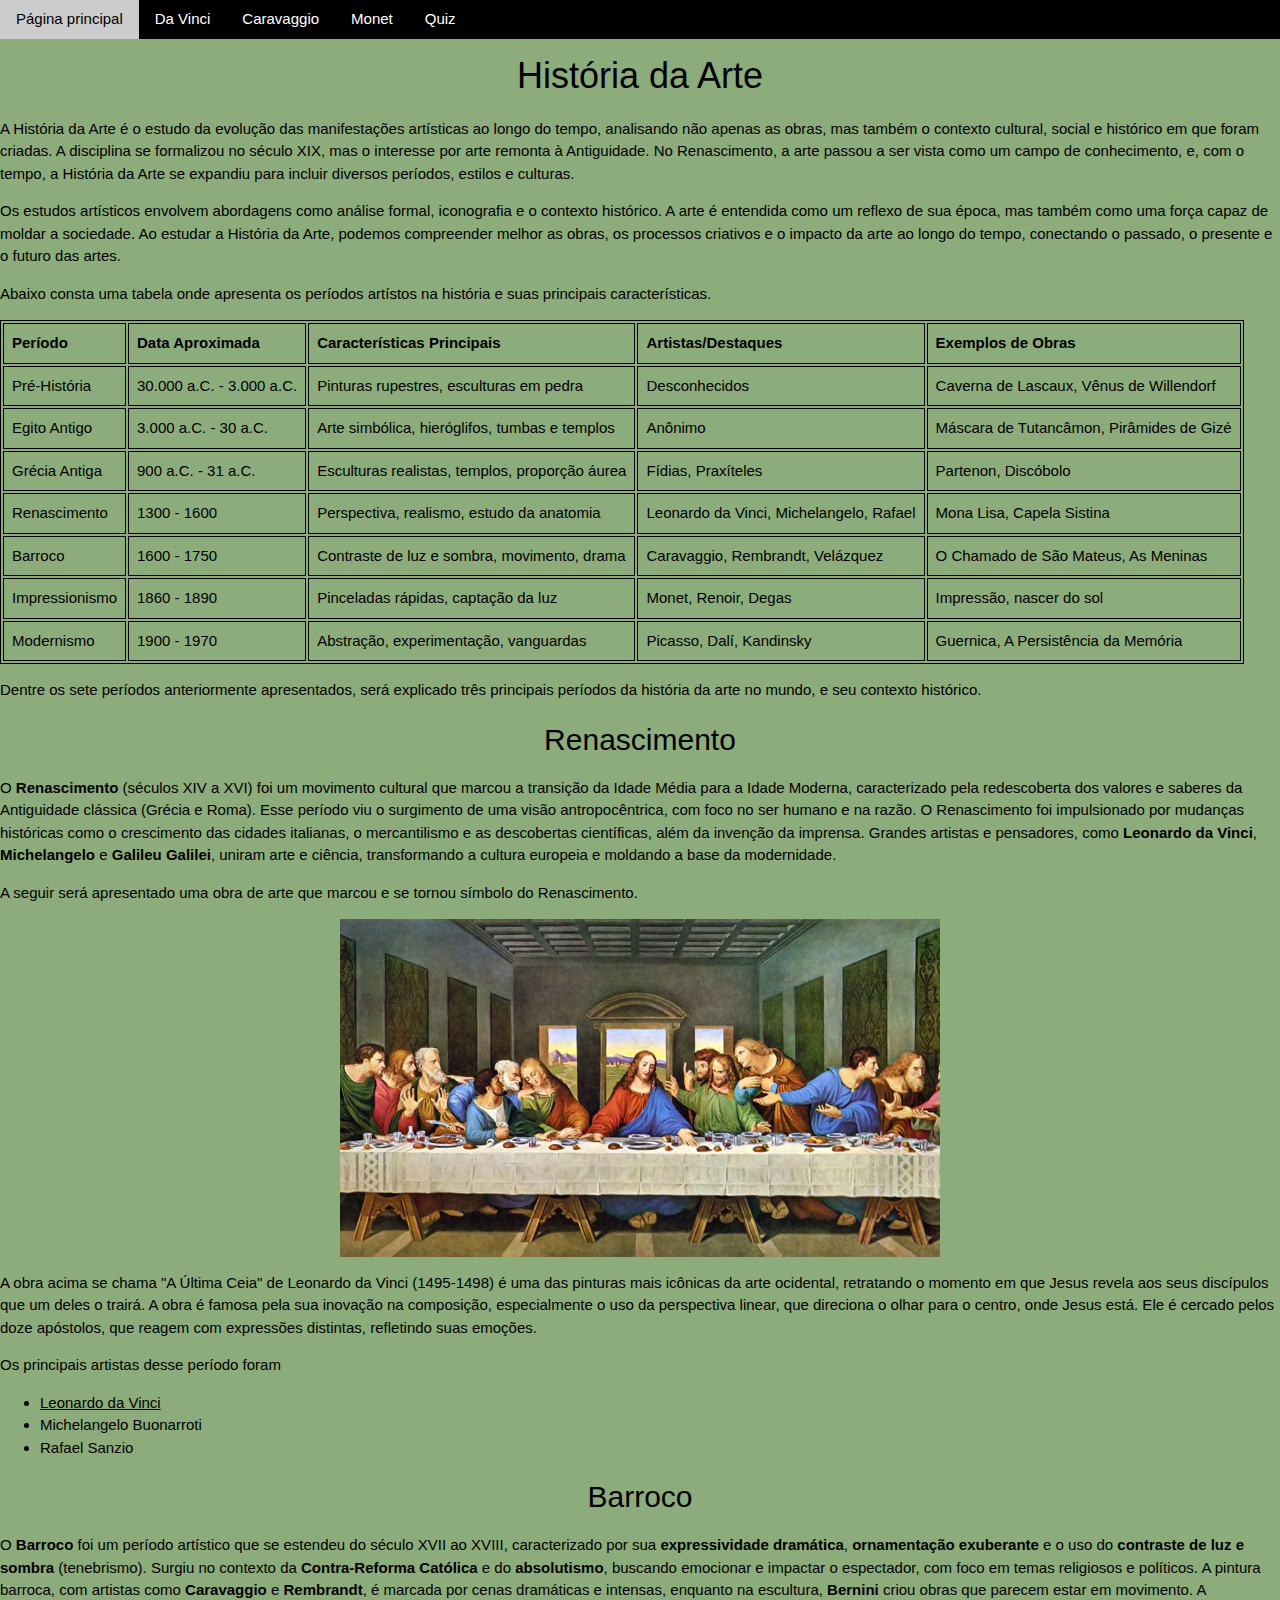
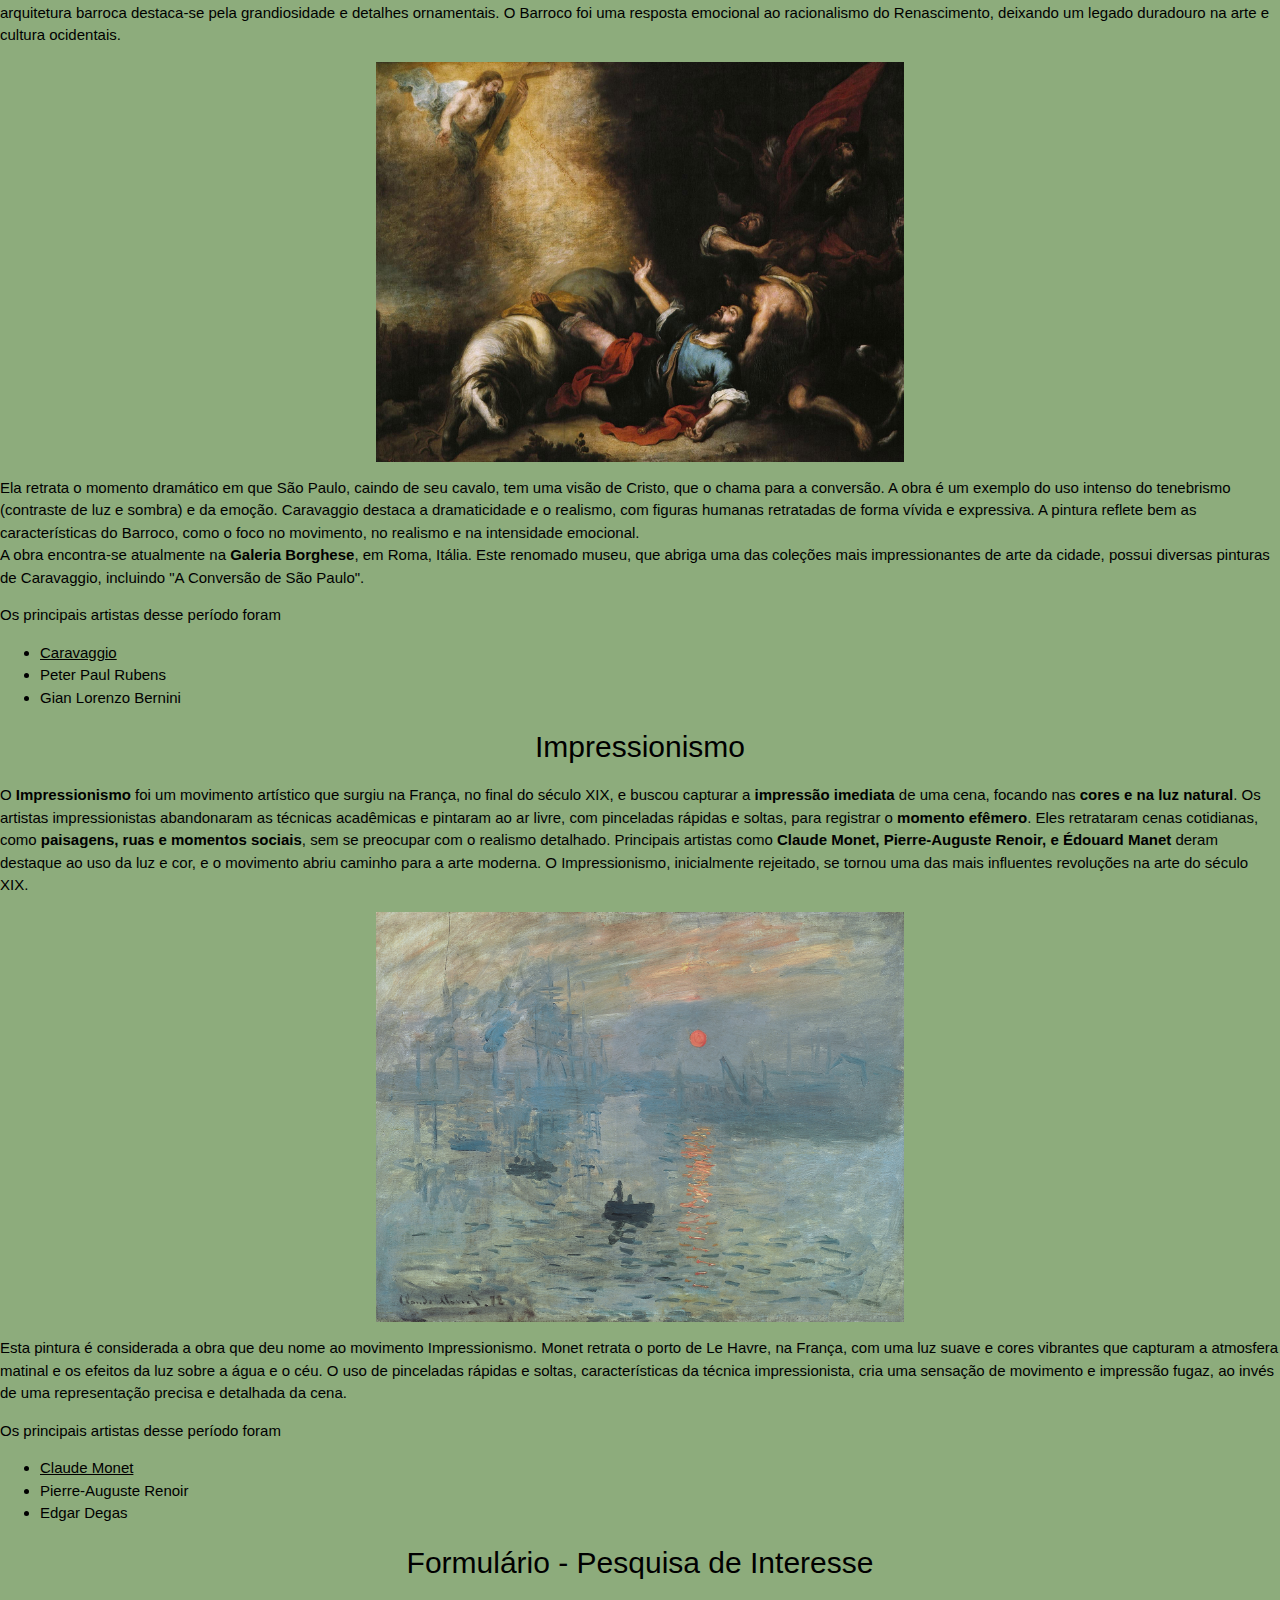
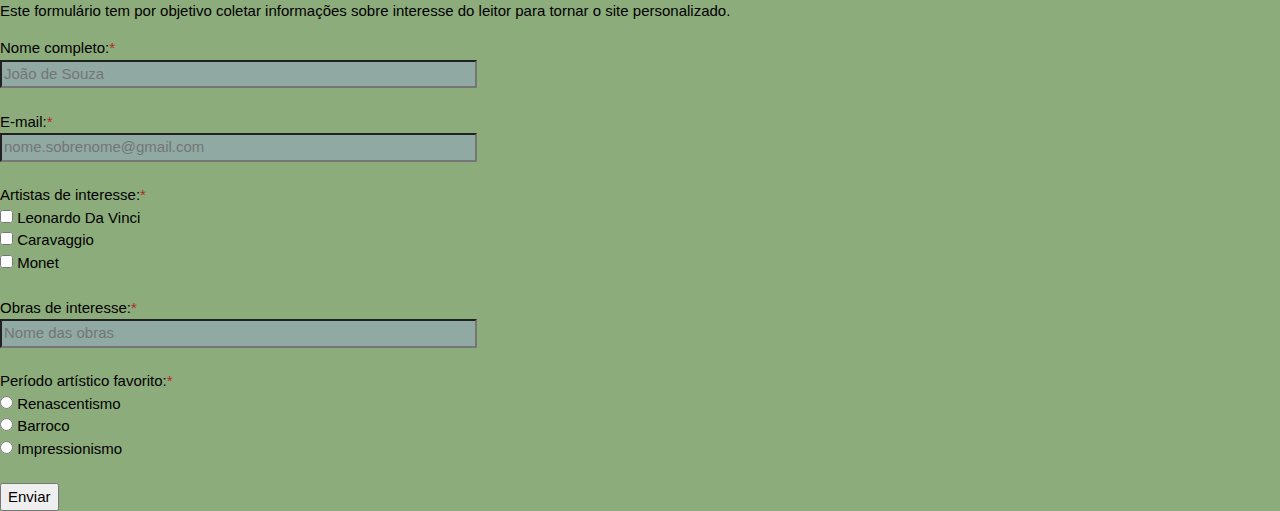
<file: index.html>
<!DOCTYPE html>
<html lang="pt-br">

<head>
    <link rel="stylesheet" href="style/style.css">
    <link rel="stylesheet" href="https://www.w3schools.com/w3css/4/w3.css">
    <meta charset="UTF-8">
    <meta http-equiv="X-UA-Compatible" content="IE=edge">
    <meta name="viewport" content="width=device-width, initial-scale=1.0">

    <title>História da Arte</title>
</head>

<body>

    <div class="w3-bar w3-black">
        <a href="index.html" class="w3-bar-item w3-button">Página principal</a>
        <a href="da-vinci.html" class="w3-bar-item w3-button">Da Vinci</a>
        <a href="caravaggio.html" class="w3-bar-item w3-button">Caravaggio</a>
        <a href="monet.html" class="w3-bar-item w3-button">Monet</a>
        <a href="quiz.html" class="w3-bar-item w3-button">Quiz</a>
    </div>

    <h1>História da Arte</h1>

    <p>A História da Arte é o estudo da evolução das manifestações artísticas ao longo do tempo, analisando não apenas
        as obras, mas também o contexto cultural, social e histórico em que foram criadas. A disciplina se formalizou no
        século XIX, mas o interesse por arte remonta à Antiguidade. No Renascimento, a arte passou a ser vista como um
        campo de conhecimento, e, com o tempo, a História da Arte se expandiu para incluir diversos períodos, estilos e
        culturas.
    </p>

    <p>Os estudos artísticos envolvem abordagens como análise formal, iconografia e o contexto histórico. A arte é
        entendida como um reflexo de sua época, mas também como uma força capaz de moldar a sociedade. Ao estudar a
        História da Arte, podemos compreender melhor as obras, os processos criativos e o impacto da arte ao longo do
        tempo, conectando o passado, o presente e o futuro das artes.
    </p>

    <p>Abaixo consta uma tabela onde apresenta os períodos artístos na história e suas principais características.</p>

    <table>
        <tr>
            <th>Período</th>
            <th>Data Aproximada</th>
            <th>Características Principais</th>
            <th>Artistas/Destaques</th>
            <th>Exemplos de Obras</th>
        </tr>
        <tr>
            <td>Pré-História</td>
            <td>30.000 a.C. - 3.000 a.C.</td>
            <td>Pinturas rupestres, esculturas em pedra</td>
            <td>Desconhecidos</td>
            <td>Caverna de Lascaux, Vênus de Willendorf</td>
        </tr>
        <tr>
            <td>Egito Antigo</td>
            <td>3.000 a.C. - 30 a.C.</td>
            <td>Arte simbólica, hieróglifos, tumbas e templos</td>
            <td>Anônimo</td>
            <td>Máscara de Tutancâmon, Pirâmides de Gizé</td>
        </tr>
        <tr>
            <td>Grécia Antiga</td>
            <td>900 a.C. - 31 a.C.</td>
            <td>Esculturas realistas, templos, proporção áurea</td>
            <td>Fídias, Praxíteles</td>
            <td>Partenon, Discóbolo</td>
        </tr>
        <tr>
            <td>Renascimento</td>
            <td>1300 - 1600</td>
            <td>Perspectiva, realismo, estudo da anatomia</td>
            <td>Leonardo da Vinci, Michelangelo, Rafael</td>
            <td>Mona Lisa, Capela Sistina</td>
        </tr>
        <tr>
            <td>Barroco</td>
            <td>1600 - 1750</td>
            <td>Contraste de luz e sombra, movimento, drama</td>
            <td>Caravaggio, Rembrandt, Velázquez</td>
            <td>O Chamado de São Mateus, As Meninas</td>
        </tr>
        <tr>
            <td>Impressionismo</td>
            <td>1860 - 1890</td>
            <td>Pinceladas rápidas, captação da luz</td>
            <td>Monet, Renoir, Degas</td>
            <td>Impressão, nascer do sol</td>
        </tr>
        <tr>
            <td>Modernismo</td>
            <td>1900 - 1970</td>
            <td>Abstração, experimentação, vanguardas</td>
            <td>Picasso, Dalí, Kandinsky</td>
            <td>Guernica, A Persistência da Memória</td>
        </tr>
    </table>


    <p>Dentre os sete períodos anteriormente apresentados, será explicado três principais períodos da história da arte
        no mundo, e seu contexto histórico.
    </p>

    <h2>Renascimento</h2>

    <p>O <b>Renascimento</b> (séculos XIV a XVI) foi um movimento cultural que marcou a transição da Idade Média para a
        Idade Moderna, caracterizado pela redescoberta dos valores e saberes da Antiguidade clássica (Grécia e Roma).
        Esse período viu o surgimento de uma visão antropocêntrica, com foco no ser humano e na razão. O Renascimento
        foi impulsionado por mudanças históricas como o crescimento das cidades italianas, o mercantilismo e as
        descobertas científicas, além da invenção da imprensa. Grandes artistas e pensadores, como <b>Leonardo da
            Vinci</b>, <b>Michelangelo</b> e <b>Galileu Galilei</b>, uniram arte e ciência, transformando a cultura
        europeia e moldando a base da modernidade.
    </p>

    <p>A seguir será apresentado uma obra de arte que marcou e se tornou símbolo do Renascimento.</p>

    <img src="imagens/a-ultima-ceia.jpg" class="img-ceia">

    <p>A obra acima se chama "A Última Ceia" de Leonardo da Vinci (1495-1498) é uma das pinturas mais icônicas da arte
        ocidental, retratando o momento em que Jesus revela aos seus discípulos que um deles o trairá. A obra é famosa
        pela sua inovação na composição, especialmente o uso da perspectiva linear, que direciona o olhar para o centro,
        onde Jesus está. Ele é cercado pelos doze apóstolos, que reagem com expressões distintas, refletindo suas
        emoções.
    </p>

    <p>Os principais artistas desse período foram</p>

    <ul>
        <li><a href="da-vinci.html" id="link" title="Biografia de Leonardo da Vinci">Leonardo da Vinci</a></li>
        <li>Michelangelo Buonarroti </li>
        <li>Rafael Sanzio</li>
    </ul>

    <h2>Barroco</h2>

    <p>O <b>Barroco</b> foi um período artístico que se estendeu do século XVII ao XVIII, caracterizado por sua
        <b>expressividade dramática</b>, <b>ornamentação exuberante</b> e o uso do <b>contraste de luz e sombra</b>
        (tenebrismo). Surgiu no contexto da <b>Contra-Reforma Católica</b> e do <b>absolutismo</b>, buscando emocionar e
        impactar o espectador, com foco em temas religiosos e políticos. A pintura barroca, com artistas como
        <b>Caravaggio</b> e <b>Rembrandt</b>, é marcada por cenas dramáticas e intensas, enquanto na escultura,
        <b>Bernini</b> criou obras que parecem estar em movimento. A arquitetura barroca destaca-se pela grandiosidade e
        detalhes ornamentais. O Barroco foi uma resposta emocional ao racionalismo do Renascimento, deixando um legado
        duradouro na arte e cultura ocidentais.
    </p>

    <img src="imagens/conversao_de_sao_paulo.jpg" class="conversao-sao-paulo">

    <p>Ela retrata o momento dramático em que São Paulo, caindo de seu cavalo, tem uma visão de Cristo, que o chama para
        a conversão. A obra é um exemplo do uso intenso do tenebrismo (contraste de luz e sombra) e da emoção.
        Caravaggio destaca a dramaticidade e o realismo, com figuras humanas retratadas de forma vívida e expressiva. A
        pintura reflete bem as características do Barroco, como o foco no movimento, no realismo e na intensidade
        emocional. <br> A obra encontra-se atualmente na <b>Galeria Borghese</b>, em Roma, Itália. Este renomado museu,
        que abriga uma das coleções mais impressionantes de arte da cidade, possui diversas pinturas de Caravaggio,
        incluindo "A Conversão de São Paulo".</p>

    <p>Os principais artistas desse período foram</p>

    <ul>
        <li><a href="caravaggio.html" id="link" title="Biografia de Caravaggio">Caravaggio</a></li>
        <li>Peter Paul Rubens</li>
        <li>Gian Lorenzo Bernini</li>
    </ul>

    <h2>Impressionismo</h2>

    <p> O <b>Impressionismo</b> foi um movimento artístico que surgiu na França, no final do século XIX, e buscou
        capturar a <b>impressão imediata</b> de uma cena, focando nas <b>cores e na luz natural</b>. Os artistas
        impressionistas abandonaram as técnicas acadêmicas e pintaram ao ar livre, com pinceladas rápidas e soltas, para
        registrar o <b>momento efêmero</b>. Eles retrataram cenas cotidianas, como <b>paisagens, ruas e momentos
            sociais</b>, sem se preocupar com o realismo detalhado. Principais artistas como <b>Claude Monet,
            Pierre-Auguste Renoir, e Édouard Manet</b> deram destaque ao uso da luz e cor, e o movimento abriu caminho
        para a arte moderna. O Impressionismo, inicialmente rejeitado, se tornou uma das mais influentes revoluções na
        arte do século XIX.
    </p>

    <img src="imagens/impressao-nascer-do-sol.jpg" alt="Impressão Nascer do Sol, obra de Claude Monet" class="impressao-nascer-do-sol">
    
    <p>Esta pintura é considerada a obra que deu nome ao movimento Impressionismo. Monet retrata o porto de Le Havre, na
        França, com uma luz suave e cores vibrantes que capturam a atmosfera matinal e os efeitos da luz sobre a água e
        o céu. O uso de pinceladas rápidas e soltas, características da técnica impressionista, cria uma sensação de
        movimento e impressão fugaz, ao invés de uma representação precisa e detalhada da cena.
    </p>

    <p>Os principais artistas desse período foram</p>

    <ul>
        <li><a href="monet.html" id="link" title="Biografia de Claude Monet">Claude Monet</a></li>
        <li>Pierre-Auguste Renoir</li>
        <li>Edgar Degas</li>
    </ul>


    <h2>Formulário - Pesquisa de Interesse</h2>

    <p> Este formulário tem por objetivo coletar informações sobre interesse do leitor para tornar o site personalizado. </p>

    <form id="formulario" action="action-forms-text.html">

        <label for="fname">Nome completo:<span>*</span></label><br>
        <input type="text" id="fname" name="fname" placeholder="João de Souza" size="50" required><br><br>

        <label for="email">E-mail:<span>*</span></label><br>
        <input type="email" id="email" name="email" placeholder="nome.sobrenome@gmail.com" size="50" required><br><br>

        <label>Artistas de interesse:<span>*</span></label><br>
        <input type="checkbox" id="da_vinci" name="artistas" value="Leonardo Da Vinci">
        <label for="da_vinci"> Leonardo Da Vinci</label><br>
        <input type="checkbox" id="caravaggio" name="artistas" value="Caravaggio">
        <label for="caravaggio"> Caravaggio</label><br>
        <input type="checkbox" id="monet" name="artistas" value="Monet">
        <label for="monet"> Monet</label><br><br>

        <label for="obras">Obras de interesse:<span>*</span></label><br>
        <input type="text" id="obras" name="obras" placeholder="Nome das obras" size="50" required><br><br>

        <label>Período artístico favorito:<span>*</span></label><br>
        <input type="radio" id="renascimento" name="periodo" value="Renascentismo">
        <label for="renascimento">Renascentismo</label><br>
        <input type="radio" id="barroco" name="periodo" value="Barroco">
        <label for="barroco">Barroco</label><br>
        <input type="radio" id="impressionismo" name="periodo" value="Impressionismo">
        <label for="impressionismo">Impressionismo</label><br><br>

        <input type="submit" value="Enviar">
    </form>

    <div id="form-response"></div>

    <script src="script/script.js"></script>

</body>

</html>
</file>
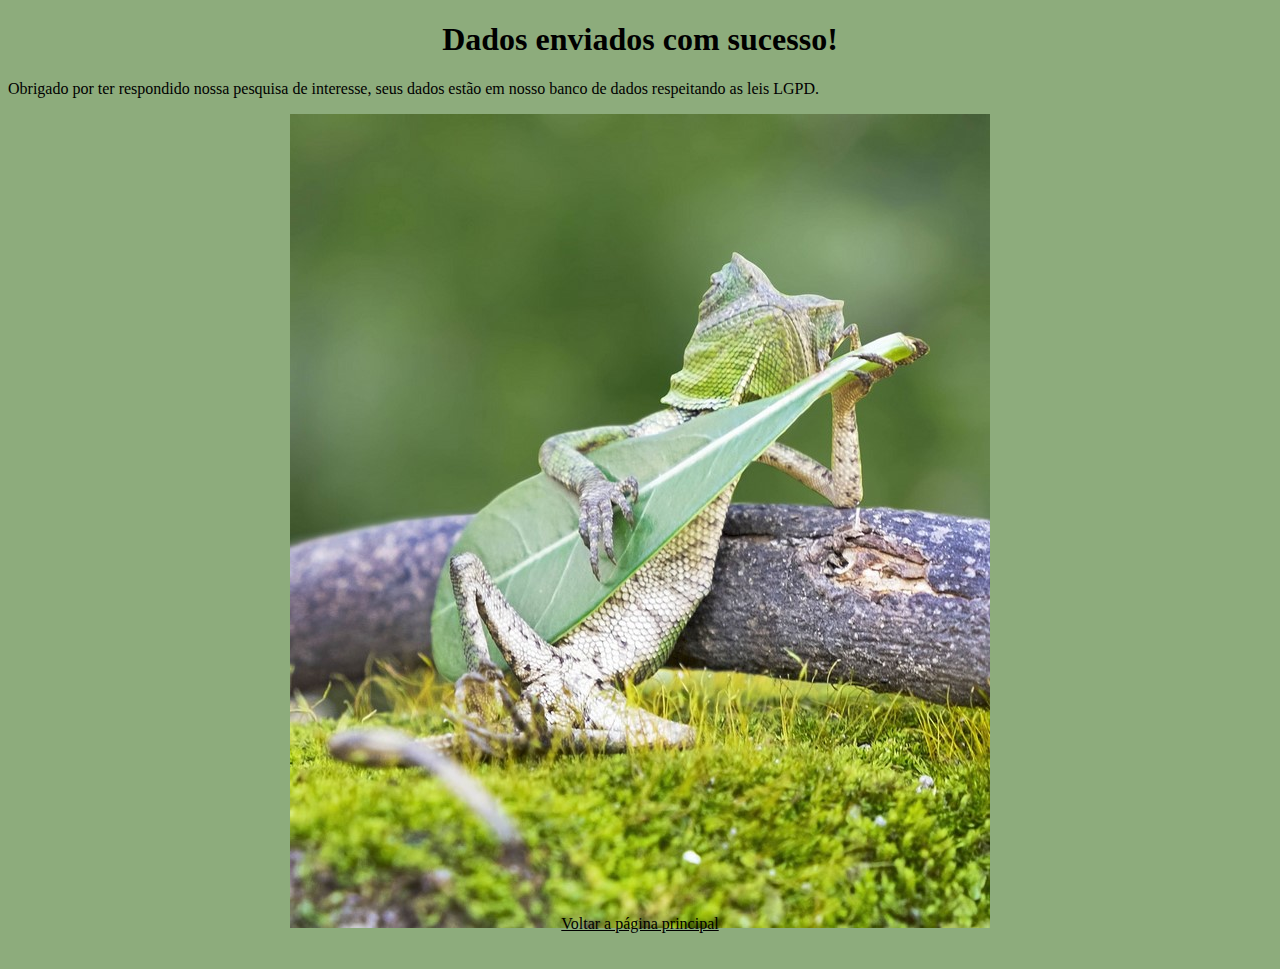
<file: action-forms-text.html>
<!DOCTYPE html>
<html lang="pt-br">

<head>
    <link rel="stylesheet" href="style/style.css">
    <meta charset="UTF-8">
    <meta http-equiv="X-UA-Compatible" content="IE=edge">
    <meta name="viewport" content="width=device-width, initial-scale=1.0">
    <title>Dados do formulário</title>
</head>

<body>

    <h1>Dados enviados com sucesso! </h1>

    <p>Obrigado por ter respondido nossa pesquisa de interesse, seus dados estão em nosso banco de dados respeitando as
        leis LGPD.
    </p>

    <img src="imagens/lagarto-violeiro.jpg" alt="Lagarto com sua viola de folha" class="lagarto" >

    <a href="index.html" class="link center" id="visited"><br>Voltar a página principal <br><br><br></a>

</body>

</html>
</file>
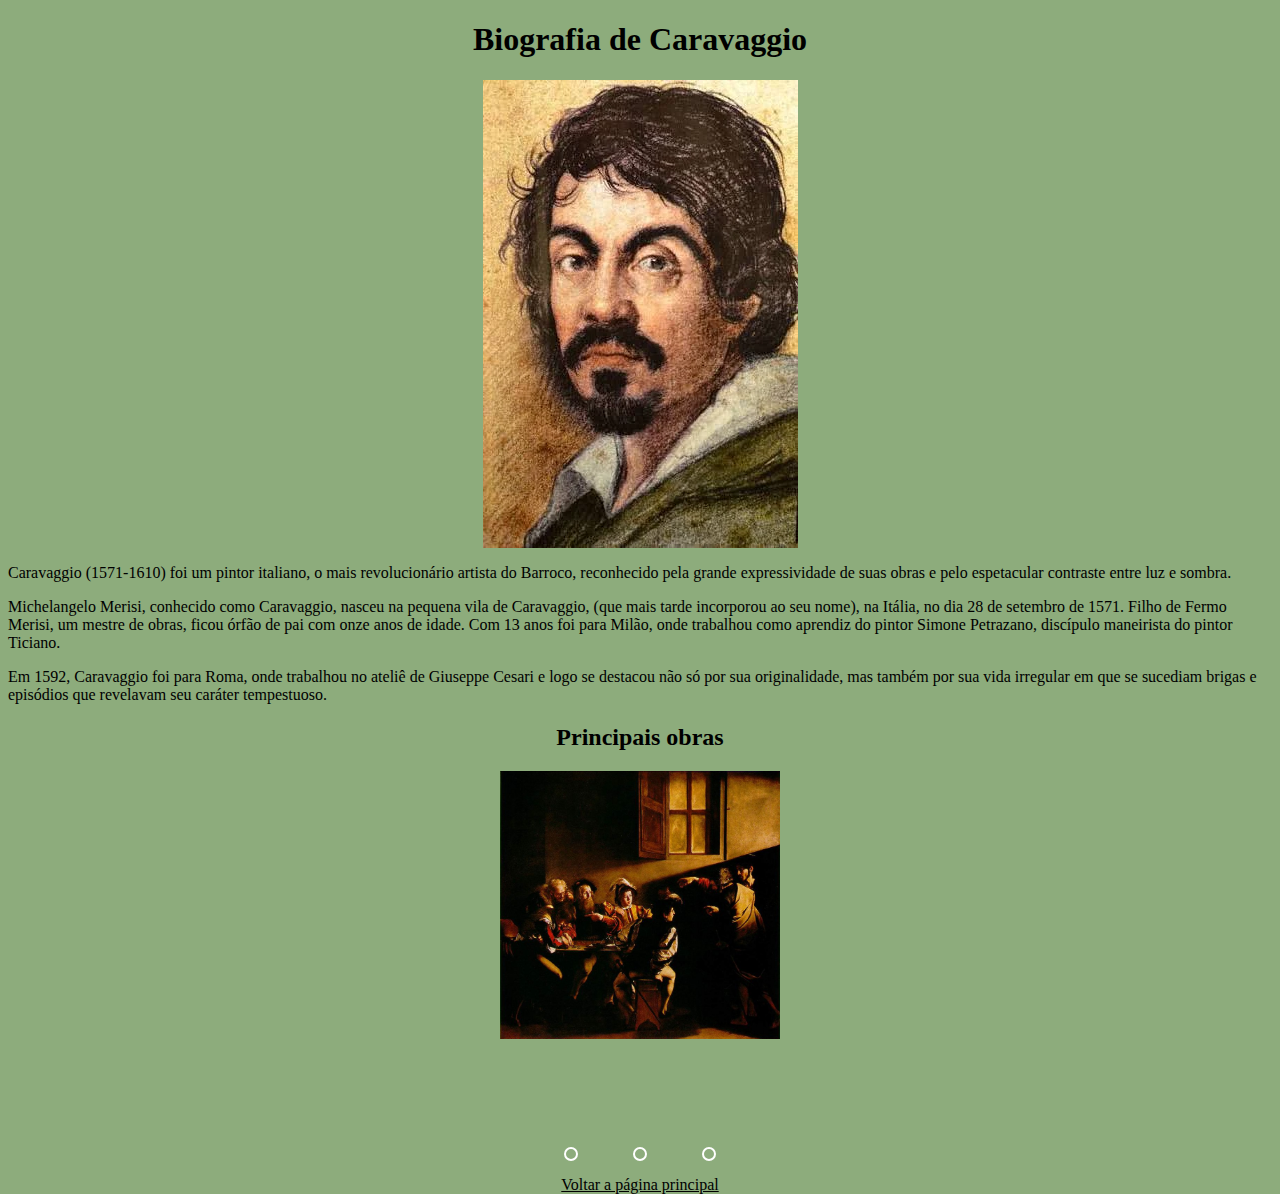
<file: caravaggio.html>
<!DOCTYPE html>
<html lang="pt-br">

<head>
    <link rel="stylesheet" href="style/style.css">
    <meta charset="UTF-8">
    <meta http-equiv="X-UA-Compatible" content="IE=edge">
    <meta name="viewport" content="width=device-width, initial-scale=1.0">
    <title>Caravaggio</title>
</head>

<body>
    
    <h1>Biografia de Caravaggio</h1>

    <img src="imagens/caravaggio.jpg" alt="Autorretrato de Caravaggio" class="caravaggio-autorretrato">

    <p>Caravaggio (1571-1610) foi um pintor italiano, o mais revolucionário artista do Barroco, reconhecido pela grande
        expressividade de suas obras e pelo espetacular contraste entre luz e sombra.
    </p>

    <p>Michelangelo Merisi, conhecido como Caravaggio, nasceu na pequena vila de Caravaggio, (que mais tarde incorporou
        ao seu nome), na Itália, no dia 28 de setembro de 1571. Filho de Fermo Merisi, um mestre de obras, ficou órfão
        de pai com onze anos de idade. Com 13 anos foi para Milão, onde trabalhou como aprendiz do pintor Simone
        Petrazano, discípulo maneirista do pintor Ticiano.
    </p>

    <p>Em 1592, Caravaggio foi para Roma, onde trabalhou no ateliê de Giuseppe Cesari e logo se destacou não só por sua
        originalidade, mas também por sua vida irregular em que se sucediam brigas e episódios que revelavam seu caráter
        tempestuoso.
    </p>

    <h2>Principais obras</h2>

    <div class="slider">
        <div class="slides">
            <!--Radio Buttons-->
            <input type="radio" name="radio-tbn" id="radio1">
            <input type="radio" name="radio-tbn" id="radio2">
            <input type="radio" name="radio-tbn" id="radio3">

            <!--Slide imagens-->
            <div class="slide first">
                <img src="imagens/vocacao-sao-mateus.jpg" alt="Imagem 1">
            </div>

            <div class="slide 2">
                <img src="imagens/a-ceia-em-emaus.jpg" alt="Imagem 2">
            </div>

            <div class="slide 3">
                <img src="imagens/sacrificio-de-isaac.jpg" alt="Imagem 3">
            </div>

            <div class="manual-navigation">
                <label for="radio1" class="manual-btn"></label>
                <label for="radio2" class="manual-btn"></label>
                <label for="radio3" class="manual-btn"></label>
            </div>
        </div> 
    </div>

    <a href="index.html" class="link center" id="visited"><br>Voltar a página principal</a>

</body>

</html>
</file>
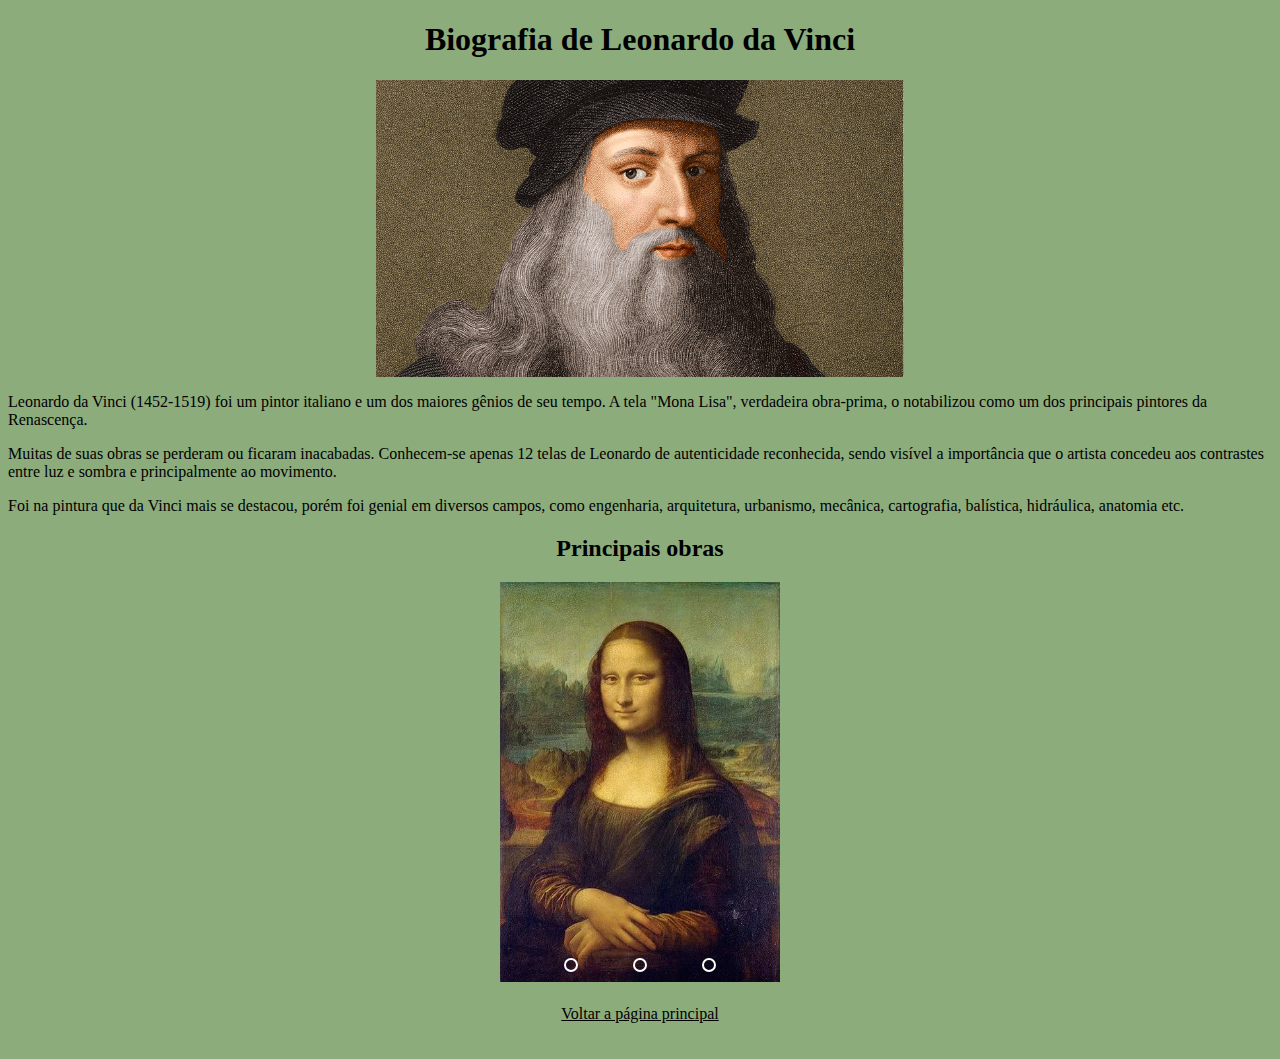
<file: da-vinci.html>
<!DOCTYPE html>
<html lang="pt-br">

<head>
    <link rel="stylesheet" href="style/style.css">
    <meta charset="UTF-8">
    <meta http-equiv="X-UA-Compatible" content="IE=edge">
    <meta name="viewport" content="width=device-width, initial-scale=1.0">
    <title>Leonardo da Vinci</title>
</head>

<body>

    <h1>Biografia de Leonardo da Vinci</h1>

    <img src="imagens/da-vinci.jpg" alt="Autorretrato de Leonardo da Vinci" class="da-vinci-autorretrato">

    <p>Leonardo da Vinci (1452-1519) foi um pintor italiano e um dos maiores gênios de seu tempo. A tela "Mona Lisa",
        verdadeira obra-prima, o notabilizou como um dos principais pintores da Renascença.
    </p>

    <p>Muitas de suas obras se perderam ou ficaram inacabadas. Conhecem-se apenas 12 telas de Leonardo de autenticidade
        reconhecida, sendo visível a importância que o artista concedeu aos contrastes entre luz e sombra e
        principalmente ao movimento.
    </p>

    <p>Foi na pintura que da Vinci mais se destacou, porém foi genial em diversos campos, como engenharia, arquitetura,
        urbanismo, mecânica, cartografia, balística, hidráulica, anatomia etc.
    </p>

    <h2>Principais obras</h2>

    <div class="slider">
        <div class="slides">
            <!--Radio Buttons-->
            <input type="radio" name="radio-btn" id="radio1" checked>
            <input type="radio" name="radio-btn" id="radio2">
            <input type="radio" name="radio-btn" id="radio3">

            <!--Slide imagens-->
            <div class="slide first">
                <img src="imagens/monalisa-da-vinci.webp" alt="Imagem 1">
            </div>

            <div class="slide 2">
                <img src="imagens/autorretrato-da-vinci.jpg" alt="Imagem 2">
            </div>

            <div class="slide 3">
                <img src="imagens/desenho-de-maquinas-da-vinci.jpg" alt="Imagem 3">
            </div>

            <div class="manual-navigation">
                <label for="radio1" class="manual-btn"></label>
                <label for="radio2" class="manual-btn"></label>
                <label for="radio3" class="manual-btn"></label>
            </div>
        </div> 
    </div>

    <br><br>

    <a href="index.html" class="link center" id="visited"><br>Voltar a página principal <br><br><br></a>

</body>

</html>
</file>
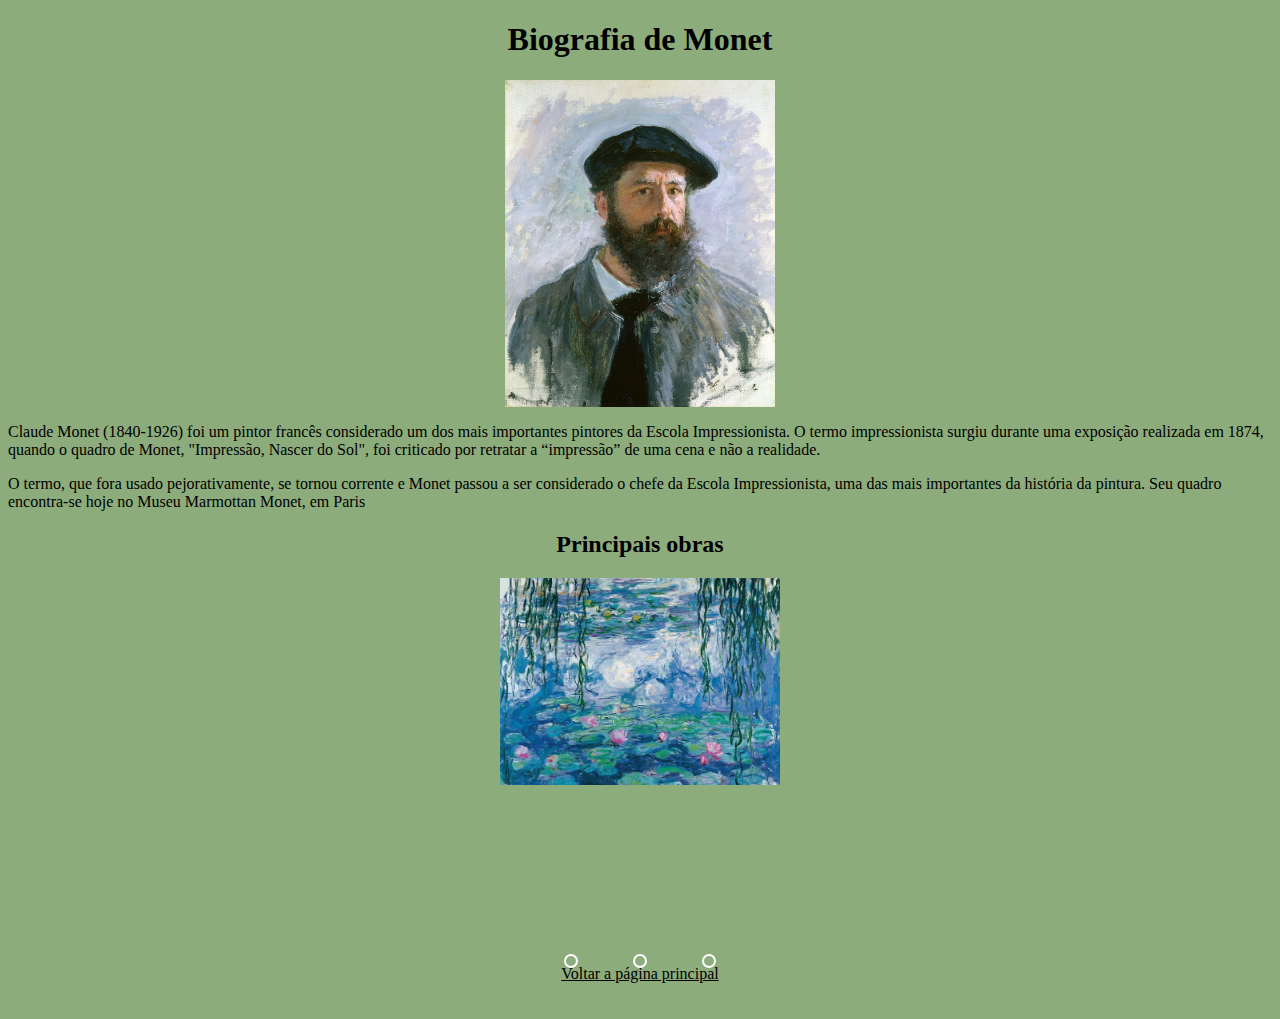
<file: monet.html>
<!DOCTYPE html>
<html lang="en">

<head>
    <link rel="stylesheet" href="style/style.css">
    <meta charset="UTF-8">
    <meta http-equiv="X-UA-Compatible" content="IE=edge">
    <meta name="viewport" content="width=device-width, initial-scale=1.0">
    <title>Claude Monet</title>
</head>

<body>

    <h1>Biografia de Monet</h1>

    <img src="imagens/monet.jpg" alt="Autorretrato de Claude Monet" class="monet-autorretrato">

    <p>Claude Monet (1840-1926) foi um pintor francês considerado um dos mais importantes pintores da Escola
        Impressionista. O termo impressionista surgiu durante uma exposição realizada em 1874, quando o quadro de Monet,
        "Impressão, Nascer do Sol", foi criticado por retratar a “impressão” de uma cena e não a realidade. 
    </p>

    <p>O termo, que fora usado pejorativamente, se tornou corrente e Monet passou a ser considerado o chefe da Escola
        Impressionista, uma das mais importantes da história da pintura. Seu quadro encontra-se hoje no Museu Marmottan
        Monet, em Paris
    </p>

    <h2>Principais obras</h2>

    <div class="slider">
        <div class="slides">
            <!--Radio Buttons-->
            <input type="radio" name="radio-tbn" id="radio1">
            <input type="radio" name="radio-tbn" id="radio2">
            <input type="radio" name="radio-tbn" id="radio3">

            <!--Slide imagens-->
            <div class="slide first">
                <img src="imagens/ninfeias-monet.jpg" alt="Imagem 1">
            </div>

            <div class="slide 2">
                <img src="imagens/campo-papoulas.jpg" alt="Imagem 2">
            </div>

            <div class="slide 3">
                <img src="imagens/mulher-sombrinha.jpg" alt="Imagem 3">
            </div>

            <div class="manual-navigation">
                <label for="radio1" class="manual-btn"></label>
                <label for="radio2" class="manual-btn"></label>
                <label for="radio3" class="manual-btn"></label>
            </div>
        </div> 
    </div>

    <a href="index.html" class="link center" id="visited"><br>Voltar a página principal <br><br><br></a>

</body>

</html>
</file>
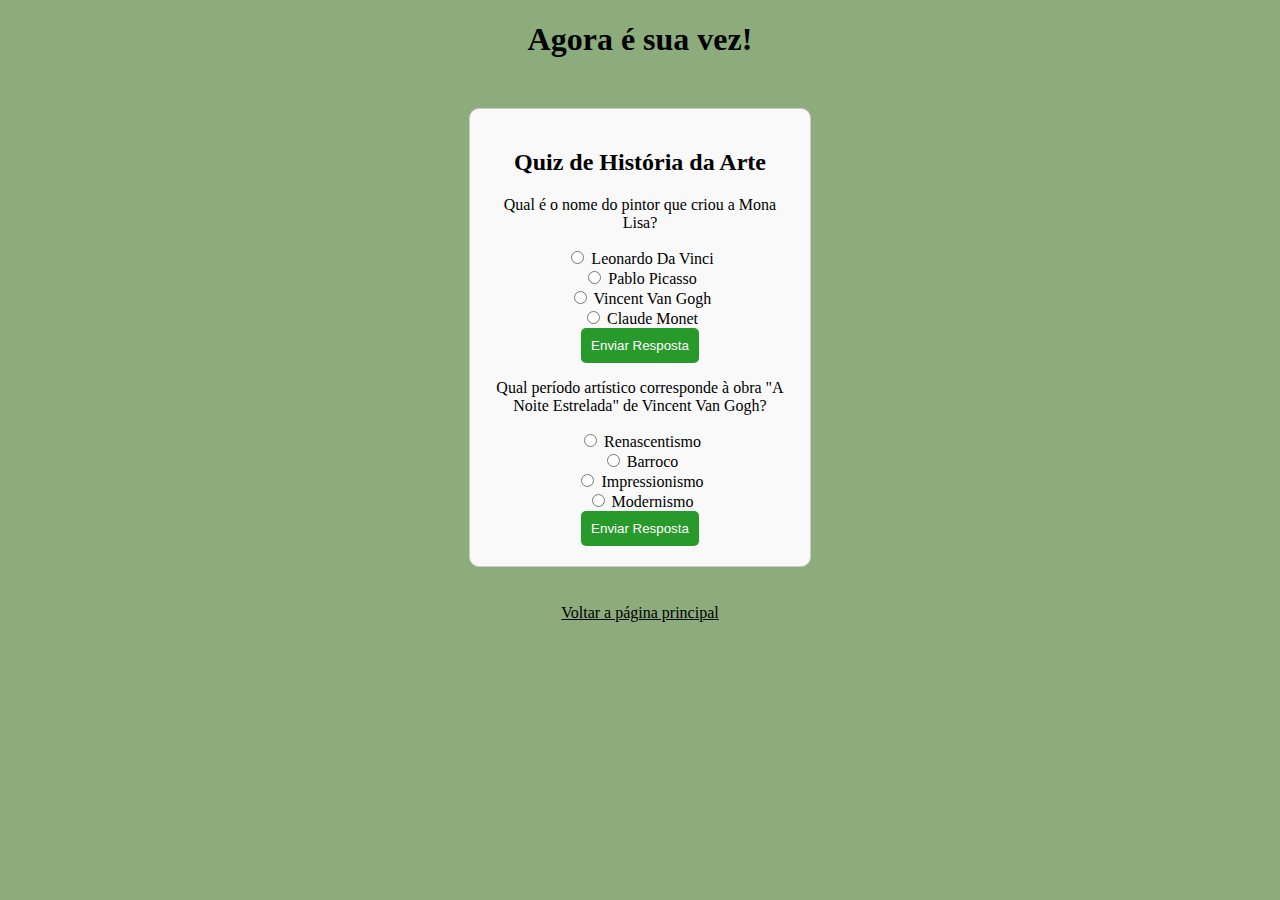
<file: quiz.html>
<!DOCTYPE html>
<html lang="pt-br">
<head>
    <meta charset="UTF-8">
    <meta name="viewport" content="width=device-width, initial-scale=1.0">
    <link rel="stylesheet" href="style/style.css">
    
    <title>Quiz</title>
</head>

<body>

  <h1>Agora é sua vez!</h1>

  <div class="quiz-container">
    
      <h2>Quiz de História da Arte</h2>
    
      <!-- Pergunta 1 -->
      <p>Qual é o nome do pintor que criou a Mona Lisa?</p>
      <form id="quiz-form">
        <label>
          <input type="radio" name="answer1" value="Leonardo Da Vinci"> Leonardo Da Vinci
        </label><br>
        <label>
          <input type="radio" name="answer1" value="Pablo Picasso"> Pablo Picasso
        </label><br>
        <label>
          <input type="radio" name="answer1" value="Vincent Van Gogh"> Vincent Van Gogh
        </label><br>
        <label>
          <input type="radio" name="answer1" value="Claude Monet"> Claude Monet
        </label><br>
        <button type="button" id="submit-btn">Enviar Resposta</button>
        <div id="result1"></div>
      </form>
    
      <!-- Pergunta 2 (Renascentismo, Barroco, Impressionismo) -->
      <p>Qual período artístico corresponde à obra "A Noite Estrelada" de Vincent Van Gogh?</p>
      <form id="quiz-form2">
        <label>
          <input type="radio" name="answer2" value="Renascentismo"> Renascentismo
        </label><br>
        <label>
          <input type="radio" name="answer2" value="Barroco"> Barroco
        </label><br>
        <label>
          <input type="radio" name="answer2" value="Impressionismo"> Impressionismo
        </label><br>
        <label>
          <input type="radio" name="answer2" value="Modernismo"> Modernismo
        </label><br>
        <button type="button" id="submit-btn2">Enviar Resposta</button>
      </form>
      <div id="result2"></div>
    </div>
    
    <a href="index.html" class="link center" id="visited"><br>Voltar a página principal <br><br><br></a>
    
    <script src="script/script.js"></script>
</body>

</html>
</file>
<file: style/style.css>
body{
  background-color: #8dac7c;
}

h1, h2 {
  text-align: center; /* Centraliza os títulos */
}

table {
  border: 1px solid black; /* Borda da tabela */
}

th, td {
  padding: 8px;
  text-align: left;          /* Alinha o texto à esquerda dentro das células */
  border: 1px solid black; /* Borda preta de 1px nas células */
}

.img-ceia {
  width: 600px;               
  height: 337.5px;
  margin: auto;               /* Centraliza o contêiner na página */
  display: flex;              /* Ativa o layout flexbox dentro do contêiner */
  justify-content: center;    /* Centraliza a imagem horizontalmente */
  align-items: center;        /* Centraliza a imagem verticalmente */
}
.conversao-sao-paulo {
  width: 528px;
  height: 400px;
  margin: auto;               /* Centraliza o contêiner na página */
  display: flex;              /* Ativa o layout flexbox dentro do contêiner */
  justify-content: center;    /* Centraliza a imagem horizontalmente */
  align-items: center;        /* Centraliza a imagem verticalmente */
}
.impressao-nascer-do-sol {
  width: 528px;
  height: 410.85px;
  margin: auto;               /* Centraliza o contêiner na página */
  display: flex;              /* Ativa o layout flexbox dentro do contêiner */
  justify-content: center;    /* Centraliza a imagem horizontalmente */
  align-items: center;        /* Centraliza a imagem verticalmente */
}

#link, #visited { 
  color: black;      /*Muda a cor dos links*/
}

.center {   /* Link centralizado */
  height: 10px;
  margin: auto;               /* Centraliza o contêiner na página */
  display: flex;              /* Ativa o layout flexbox dentro do contêiner */
  justify-content: center;    /* Centraliza a imagem horizontalmente */
  align-items: center;        /* Centraliza a imagem verticalmente */
}

/* Estilo dos campos de input */
input[type="text"] , input[type="email"] {
  background-color: #94a8ce7c;  /* Cor de fundo do campo forms text */
}

span {
  color: rgb(180, 40, 40);  /* Muda a cor do asterisco para vermelho no campo obrigatório */
}

.da-vinci-autorretrato {
  width: 528px;
  height: 297px;
  margin: auto;               /* Centraliza imagens */
  display: flex;              /* Centraliza imagens */
  justify-content: center;    /* Centraliza imagens */
  align-items: center;        /* Centraliza imagens */
}

.monet-autorretrato {
  width: 270px; 
  height: auto;               
  margin: auto;               /* Centraliza imagens */
  display: flex;              /* Centraliza imagens */
  justify-content: center;    /* Centraliza imagens */
  align-items: center;        /* Centraliza imagens */
}

.caravaggio-autorretrato,
.lagarto {
  display: block;
  margin: 0 auto;
}

/*      CSS DO SLIDE       */

.slider {             /* Estilo do slider */
  position: relative;
  margin: 0 auto;     /* Centraliza o slider */
  width: 800px;
  height: 400px;
  overflow: hidden;   /* Oculta qualquer conteúdo que ultrapasse os limites do slider */
}


.slides {
  width: 400%;
  height: 400px;
  display: flex;
}


.slides input {
  display: none;    /* Esconde os inputs */
}


.slide {
  width: 25%;     /* Cada slide ocupa 25% da largura */
  position: relative;
}


.slide img {
  width: 35%;
  margin: auto;
  display: flex;
  justify-content: center;  /* Centraliza a imagem horizontalmente */
  align-items: center;      /* Centraliza a imagem verticalmente */
  object-fit: contain;      /* Ajusta a imagem sem distorção */
}

/* Botões de navegação do slider */
.manual-navigation {
  position: absolute;
  bottom: 10px; /* Posiciona os botões abaixo da imagem */
  left: 50%;
  transform: translateX(-50%); /* Centraliza os botões */
  display: flex;
  justify-content: center;
  gap: 15px; /* Espaçamento entre os botões */
}

/* Estilo dos botões do slider */
.manual-btn {
  border: 2px solid #fff;
  padding: 5px;
  border-radius: 10px;
  cursor: pointer;
  transition: 1s;
  outline: none;
}


.manual-btn:hover,
.manual-btn:focus {
  background-color: rgba(255, 255, 255, 0.5);
}

/* Deslocamento das imagens no slider */
.manual-btn:not(:last-child) {
  margin-right: 40px;
}

/* Quando o radio1 é selecionado, o elemento com a classe .first será posicionado sem deslocamento */
#radio1:checked ~ .first {
  margin-left: 0;
}
#radio2:checked ~ .first {
  margin-left: -25%;
}
#radio3:checked ~ .first {
  margin-left: -50%;
}

/*     CSS DO QUIZ      */
/* Estilo do quiz */
.quiz-container{
  width: 300px;
  margin: 50px auto;
  text-align: center;
  padding: 20px;
  border: 1px solid #ccc;
  border-radius: 10px;
  background-color: #f9f9f9;
}

/* Estilo dos botões no quiz */
button {
  margin-top: 10px;
  padding: 10px;
  background-color: #28992b;
  color: white;
  border: none;
  border-radius: 5px;
  cursor: pointer;
  height: auto;
  margin: auto;
  display: flex;
  justify-content: center;
  align-items: center;
}

button:hover {
  background-color: #45a049; /* Muda a cor do botão */
}

/* Estilo do resultado do quiz */
#result {
  margin-top: 20px;
  font-size: 18px;
  font-weight: bold;
}
</file>
